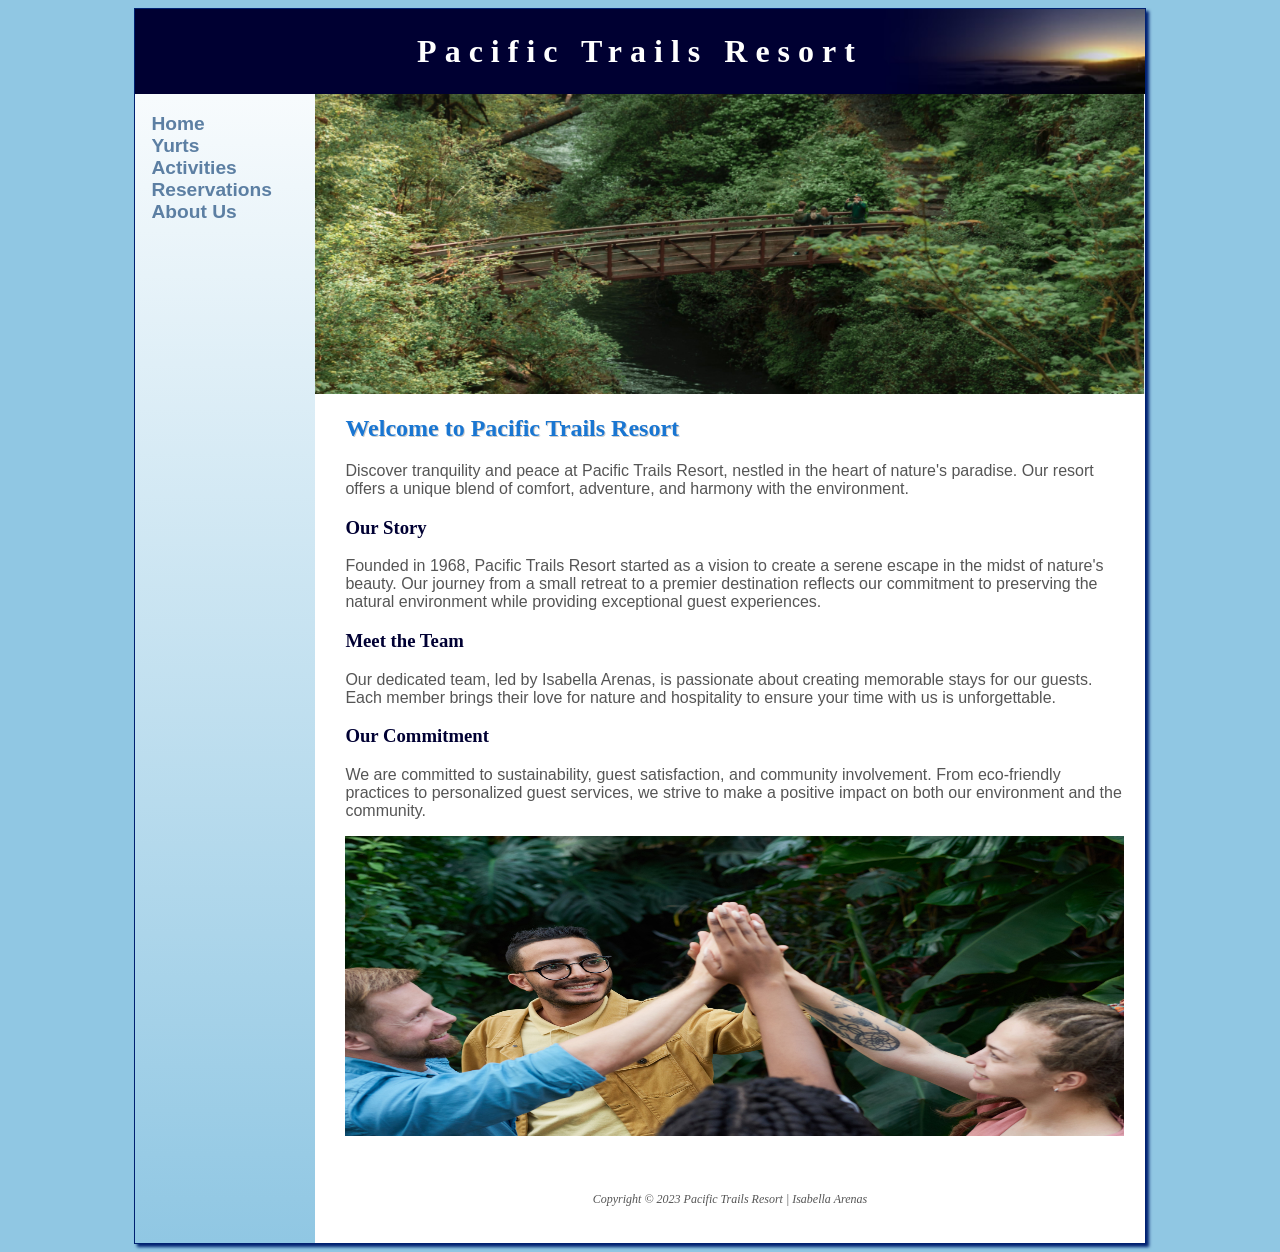
<file: about.html>
<!DOCTYPE html>
<html lang="en">
<head>
    
    <meta charset="UTF-8">
    <meta name="author" content="Isabella Arenas">
    <meta name="description" content="Learn more about the team at Pacific Trails Resort. We work so hard to make our customers happy.">
    <meta name="keywords" content="Pacific Hiking Trail Kayak Bird">
   <meta name="viewport" content="width=device-width, initial-scale=1.0">
    <title>Pacific Trails Resort :: Meet Our Trails</title>
    <link rel="stylesheet" href="pacific.css">
</head>
<body>
    <div id="wrapper">
        <header>
            <h1><a href="index.html">Pacific Trails Resort</a></h1>
        </header>  
        <nav>
            <ul>
              <li><a href="index.html">Home</a></li>
              <li><a href="yurts.html">Yurts</a></li>
              <li><a href="activities.html">Activities</a></li>
              <li><a href="reservations.html">Reservations</a></li>
              <li><a href="about.html">About Us</a></li>
            </ul> 
        </nav>
        <div id="abouthero" class="hero"></div>
        <main>   
            <h2>Welcome to Pacific Trails Resort</h2>
            <p>Discover tranquility and peace at Pacific Trails Resort, nestled in the heart of nature's paradise. Our resort offers a unique blend of comfort, adventure, and harmony with the environment.</p>
            <h3>Our Story</h3>
            <p>Founded in 1968, Pacific Trails Resort started as a vision to create a serene escape in the midst of nature's beauty. Our journey from a small retreat to a premier destination reflects our commitment to preserving the natural environment while providing exceptional guest experiences.</p>
            <h3>Meet the Team</h3>
            <p>Our dedicated team, led by Isabella Arenas, is passionate about creating memorable stays for our guests. Each member brings their love for nature and hospitality to ensure your time with us is unforgettable.</p>
            <h3>Our Commitment</h3>
            <p>We are committed to sustainability, guest satisfaction, and community involvement. From eco-friendly practices to personalized guest services, we strive to make a positive impact on both our environment and the community.</p>
          <div id="team" class="hero"></div>
        </main>
        <footer>
          <p>Copyright &copy; 2023 Pacific Trails Resort | Isabella Arenas</p>
      </footer>
    </div>
</body>
</html>
</file>
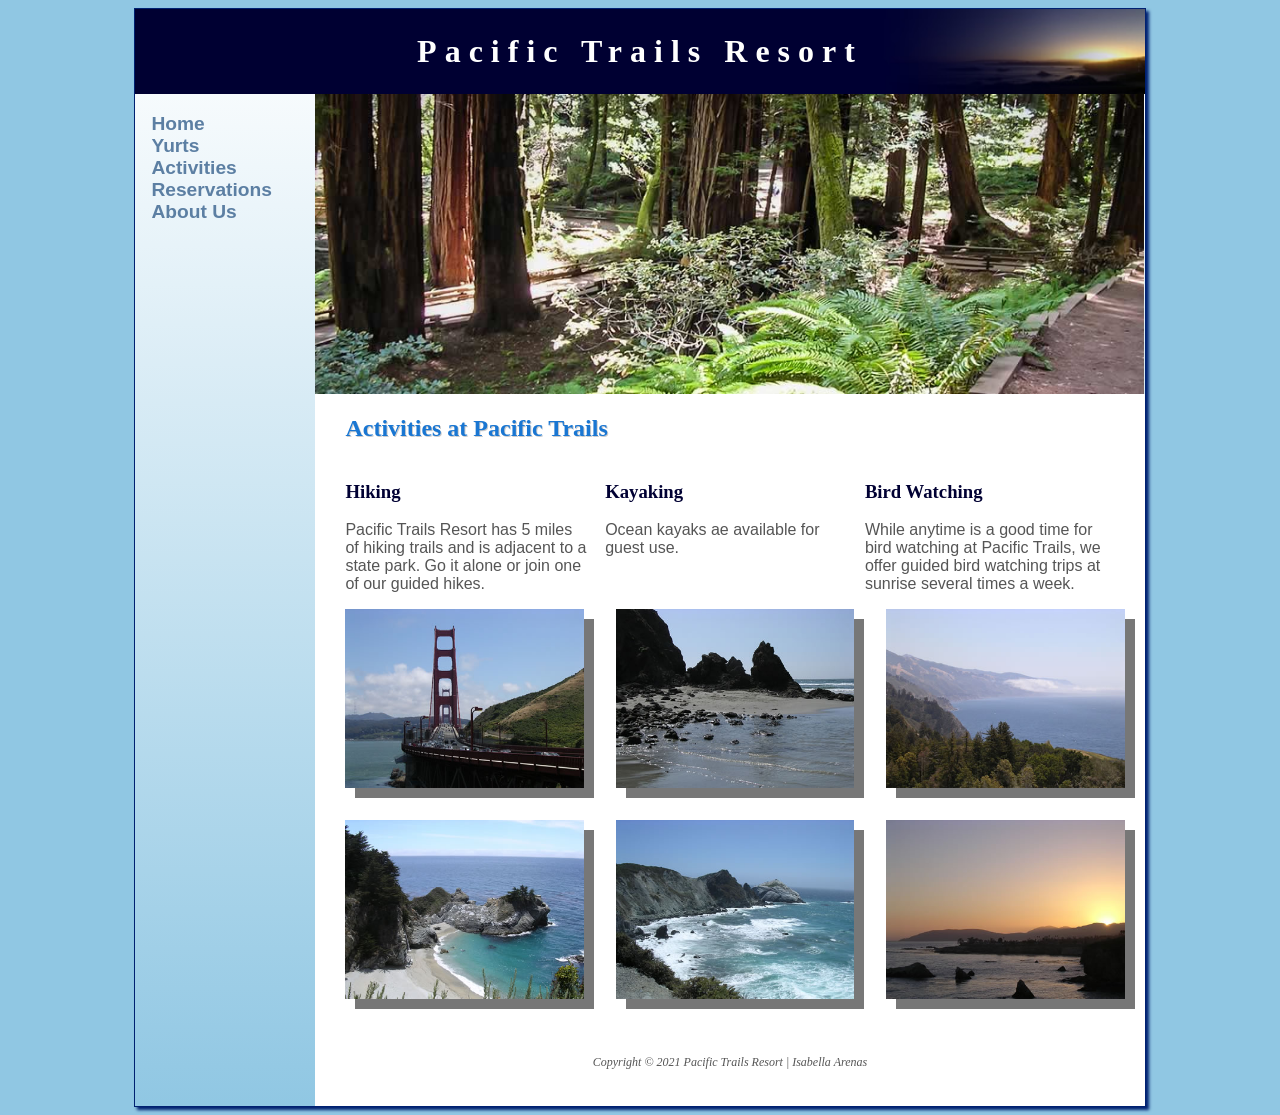
<file: activities.html>
<!DOCTYPE html>
<html lang="en">
<head>
    <meta charset="UTF-8">
    <meta name="author" content="Isabella Arenas">
    <meta name="description" content="Come and explore all of the wonderful activities we have at the Pacific Trail Resort. From kayaking to hiking, we have everything that can take you from glamping to camping.">
    <meta name="keywords" content="Pacific Hiking Trail Kayak Bird">
   <meta name="viewport" content="width=device-width, initial-scale=1.0">
    <title>Pacific Trails Resort :: Activities</title>
    <link rel="stylesheet" href="pacific.css">
</head>
<body>
    <div id="wrapper">
        <header>
            <h1><a href="index.html">Pacific Trails Resort</a></h1>
        </header>
        <nav>
            <ul>
                <li><a href="index.html">Home</a></li>
                <li><a href="yurts.html">Yurts</a></li>
                <li><a href="activities.html">Activities</a></li>
                <li><a href="reservations.html">Reservations</a></li>
                <li><a href="about.html">About Us</a></li>
            </ul>
        </nav>
        <div id="trailhero" class="hero"></div>
        <main>
            <h2>Activities at Pacific Trails </h2>
            <div class="flow">
            <!--h3{}+p{}-->
            <section>
            <h3>Hiking</h3>
            <p>Pacific Trails Resort has 5 miles of hiking trails and is adjacent to a state park. Go it alone or join one of our guided hikes.</p>
            </section>
            <section>  
            <h3>Kayaking</h3>
            <p>Ocean kayaks ae available for guest use.</p>
            </section>
            <section>
            <h3>Bird Watching</h3>
            <p>While anytime is a good time for bird watching at Pacific Trails, we offer guided bird watching trips at sunrise several times a week.</p>
            </section>
        </div>
        <div id="gallery">

            <img src="gallery/photo1.jpg" alt="San Francisco Golden Gate Bridge">
            <img src="gallery/photo2.jpg" alt="Rocky Coastline">
            <img src="gallery/photo3.jpg" alt="Sunset on the Pacific Coastline">
            <img src="gallery/photo4.jpg" alt="Waterfall near Big Sur">
            <img src="gallery/photo5.jpg" alt="Big Sur Coastline">
            <img src="gallery/photo6.jpg" alt="Sunset on the Pacific Coast">
        </div>
        </main>
        <!--footer>p-->
        <footer>
            <p>Copyright &copy; 2021 Pacific Trails Resort | Isabella Arenas</p>
        </footer>
    </div>
</body>
</html>
</file>
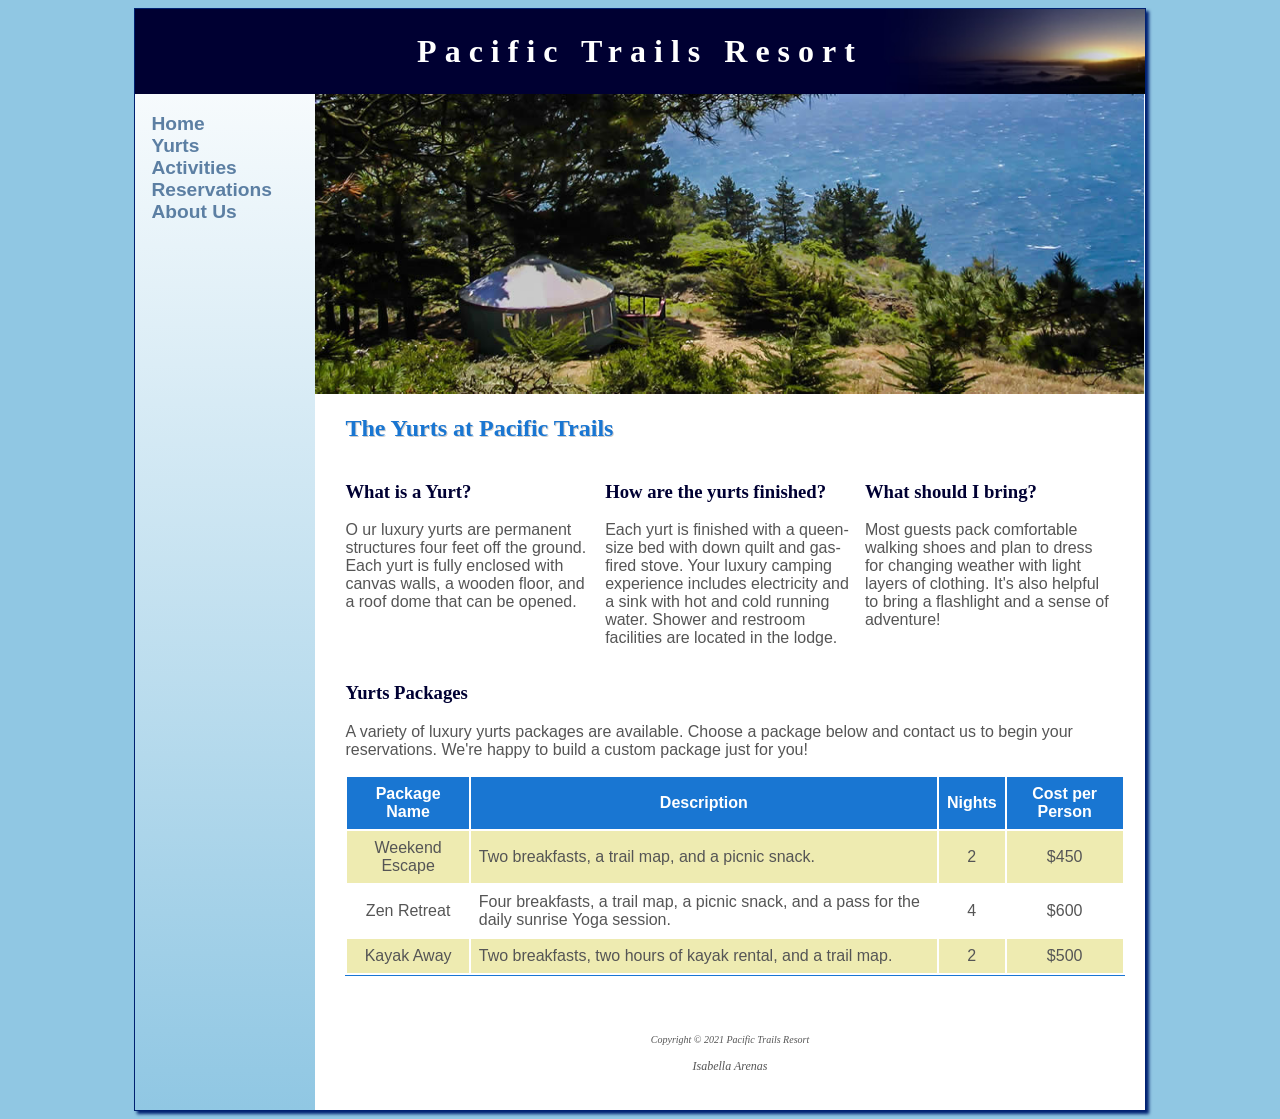
<file: yurts.html>
<!DOCTYPE html>
<html lang="en">
<head>
    <meta charset="UTF-8">
    <meta name="author" content="Isabella Arenas">
    <meta name="description" content="Here at the Pacific Trails Resort, we can offer so much more than just a bed and breakfast... we have Yurts. Come try out yurts and get closer to nature than ever before.">
    <meta name="keywords" content="Yurt Yurts glamping">
   <meta name="viewport" content="width=device-width, initial-scale=1.0">    <title>Pacific Trails Resort :: Yurts</title>
    <link rel="stylesheet" href="pacific.css">
</head>
<body>
    <div id="wrapper">
        <header>
            <h1><a href="index.html">Pacific Trails Resort</a></h1>
        </header>
        <nav>
            <ul>
                <li><a href="index.html">Home</a></li>
                <li><a href="yurts.html">Yurts</a></li>
                <li><a href="activities.html">Activities</a></li>
                <li><a href="reservations.html">Reservations</a></li>
                <li><a href="about.html">About Us</a></li>
            </ul>
        </nav>
        <div id="yurthero" class="hero"></div>
        <main>
            <h2>The Yurts at Pacific Trails </h2>
            <div class="flow">
            <section>
                <h3>What is a Yurt?</h3>
                    <p>O
                        ur luxury yurts are permanent structures four feet off the ground. Each yurt is fully enclosed with canvas walls, a wooden floor, and a roof dome that can be opened.
                    </p>
            </section>
            <section>
                <h3>How are the yurts finished?</h3>
                    <p>Each yurt is finished with a queen-size bed with down quilt and gas-fired stove. Your luxury camping experience includes electricity and a sink with hot and cold running water. Shower and restroom facilities are located in the lodge.</p>
            </section>
            <section> 
                    <h3>What should I bring?</h3>
                    <p>Most guests pack comfortable walking shoes and plan to dress for changing weather with light layers of clothing. It's also helpful to bring a flashlight and a sense of adventure!</p>
            </section>
        </div>
        <div id="special">
            <h3>Yurts Packages</h3>
            <p>A variety of luxury yurts packages are available. Choose a package below and contact us to begin your reservations. We're happy to build a custom package just for you!</p>
            <table>
                <thead>
                <tr>
                    <th>Package Name</th>
                    <th>Description</th>
                    <th>Nights</th>
                    <th>Cost per Person</th>
                </tr>
            </thead>
            <tbody>
                <tr>
                    <td class = "package">Weekend Escape </td>
                    <td class="description text">Two breakfasts, a trail map, and a picnic snack.</td>
                    <td class = "nights">2</td>
                    <td class = "cost">$450</td>
                </tr>
                <tr>
                    <td class = "package">Zen Retreat</td>
                    <td class="description text">Four breakfasts, a trail map, a picnic snack, and a pass for the daily sunrise Yoga session.</td>
                    <td class = "nights">4</td>
                    <td class = "cost">$600</td>
                </tr>
                <tr>
                    <td class = "package">Kayak Away</td>
                    <td class="description text">Two breakfasts, two hours of kayak rental, and a trail map.</td>
                    <td class = "nights">2</td>
                    <td class = "cost">$500</td>
                </tr>
            </tbody>
        </table>
        </main>
        <!--footer>p-->
        <footer>
            <p><small><i>Copyright &copy; 2021 Pacific Trails Resort</i></small></p>
            <p>Isabella Arenas</p>
        </footer>
    </div>
</body>
</html>
</file>
<file: pacific.css>
* {
    box-sizing: border-box;
}
    body {
    background-color: #90c7e3;
    color: #555;  
    font-family: Arial, "Helvetica Neue", Helvetica, sans-serif; /* ffa */  
}
#wrapper {
    background-color: #90c7e3; /*bgc#fff*/
    background-image: linear-gradient(to bottom, #fff, #90c7e3); 
}
header {
    background-color: #000032; /*bgc#fff*/
    background-image: url(images/sunset.jpg); /* bgi */
    background-position: right; /*bgp*/
    background-repeat: no-repeat; /*bgr*/
    background-size: contain;
    color: #fff;
    padding: 0.5em;
    text-align: center;
}
header a {
    text-decoration: none;
}
header a:link, header a:visited {
    color: #fff;
}
header a:hover {
    color: #90c7e3;
}
main {
    background-color: #fff;
    padding: 1px 20px 20px 30px; 
    display: block;
    overflow: auto;
}
main a:link {
    color: #5c7fa3;
}
main a:visited {
    color: #344873;
}
main a:hover {
    color: #a52a2a;
}
nav {
    font-weight: bold; /*fwb*/
    padding: 0;
    text-align: center;
}
nav a {
    text-decoration: none; 
    transition: color 3s ease-out;/* txd */
}
nav a:link {
    color: #5c7fa3;
}
nav a:visited {
    color: #344873;
}
nav a:hover {
    color: #a52a2a;
}
nav ul {
    font-size: 1.2em;
    list-style-type: none;
    margin: 0;
    padding-left: 0;
}
nav li {
    border-bottom: 1px solid #002171;
}
h1 {
    /* font-size: 3em; */
    letter-spacing: 0.25em;
    margin-bottom: 0.5em; /*mb0*/
    margin-top: 0.5em; 
}
h1, h2, h3, footer {
    font-family: "Times New Roman", Georgia, Times, serif; /*fwt*/
}
h2 {
    color: #1976d2;
    text-shadow: 1px 1px #ccc;
}
h3 {
    color: #003;
}
dt {
    color: #002171;
}
footer {
    background-color: #fff;
    font-size: 75%;
    font-style: italic;
    padding: 2em;
    text-align: center;
}
.resort {
    color: #1976d2;
    font-weight: bold;
    font-size: 90%;
}
#contact {
    font-size: 90%;
}
#homehero {
    background-image: url(images/coast2.jpg);
    background-repeat: no-repeat;
    background-size: 100% 100%;
    height: 300px;
}
#yurthero {
    background-image: url(images/yurt.jpg);
    background-repeat: no-repeat;
    background-size: 100% 100%;
    height: 300px;
}
#trailhero {
    background-image: url(images/trail.jpg);
    background-repeat: no-repeat;
    background-size: 100% 100%;
    height: 300px;
}
#abouthero {
    background-image: url(images/bridge.jpg);
    background-repeat: no-repeat;
    background-size: 100% 100%;
    height: 300px;
}
#team {
    background-image: url(images/pexels-fauxels-3228688.jpg);
    background-repeat: no-repeat;
    background-size: 100% 100%;
    height: 300px;
}
table {
    border-bottom: 1px solid #1976d2;
    border-collapse: separate;
}

td {
    text-align: center;
}
td, th {
    padding: 0.5em;
}
th {
    background-color: #1976d2;
    color: #fff;
}
.text {
    text-align: left;
}
tr:nth-last-of-type(odd) {
    background-color: rgb(238, 235, 177);
}
form {
    display: flex;
    flex-flow: column nowrap;
}
input, textarea {
    margin-bottom: 0.5em;
}
video{
    float: right;
    margin: 1em;
}
#gallery {
    display: grid;
    gap: 2em;
}
#gallery img {
    box-shadow: 10px 10px #777;
    text-align: center;
    width: 100%;
}
@media (max-width: 600px) {
    header{
        background-image: none;
    }
    #homehero, #yurthero, #trailhero {
        background-size: auto;
    }
    #special table {
        display: block;
        border-bottom: none;
    }
    #special td, #special th {
        display: block;
    }
    #special thead {
        display: none;
    }
    td.package::before {
        content: "Package";
    }
    td.description::before {
        content: "Description";
    }
    td.nights::before {
        content: "Nights";
    }
    td.cost::before {
        content: "Cost"
    }
    td.package, 
    td.description, 
    td.nights,
    td.cost {
        padding-left: 35%;
        position: relative;
        text-align: left;
        font-size: 4vw;
    }
    td::before {
        position: absolute;
        top: 10px;
        left: 0.5em;
        font-weight: bold;
        color: #1976d2;
    }
    td:last-of-type {
        border-bottom: 2px solid #1b69b2;
    }
}
@media (min-width: 600px) {
    nav ul {
        display: flex;
        flex-direction: row;
        flex-wrap: nowrap;
        justify-content: space-around;
    }
    nav li {
        border-bottom: none;
    }
    .flow {
        display: flex;
        flex-direction: row;
    }
    section {
        flex: 1;
        margin-right: 1em;
    }
    form {
        display: grid;
        grid-template-columns: 6em 1fr;
        gap: 1em;
        max-width: 30em;
        width: 60%;
    }
    input[type="submit"] {
        grid-column: 2/3;
        width: 9em;
    }
    #gallery {
        grid-template-columns: repeat(2, 1fr);
    }
}
@media (max-width: 730px) {
    video {
    display: block;
    float: none;
    clear: both;
    max-width: 100%;
    margin: 0 auto;
    }
}
@media (min-width: 1024px) {
    #wrapper {
        margin: auto;
        width: 80%;
        border: 1px solid #002171;
        box-shadow: 3px 3px 3px #002171;
    }
    nav {
        text-align: left;
        padding-left: 1em;
    }
    @supports(display:grid) {
        nav ul {
            flex-direction: column;
            padding-top: 1em;
        }
        .hero {grid-area: hero;}
        header {grid-area: header;}
        nav {grid-area: nav;}
        main {grid-area: main;}
        #gallery {
            grid-area: gallery;
        }
        footer {grid-area: footer;}
        #wrapper {display: grid;
        grid-template:
        "header header" 
        "nav hero"
        "nav main"
        "nav footer"
        / 180px 1fr;
        }
        #gallery {
            grid-template-columns: repeat(3, 1fr);
        }
    }
}
</file>
